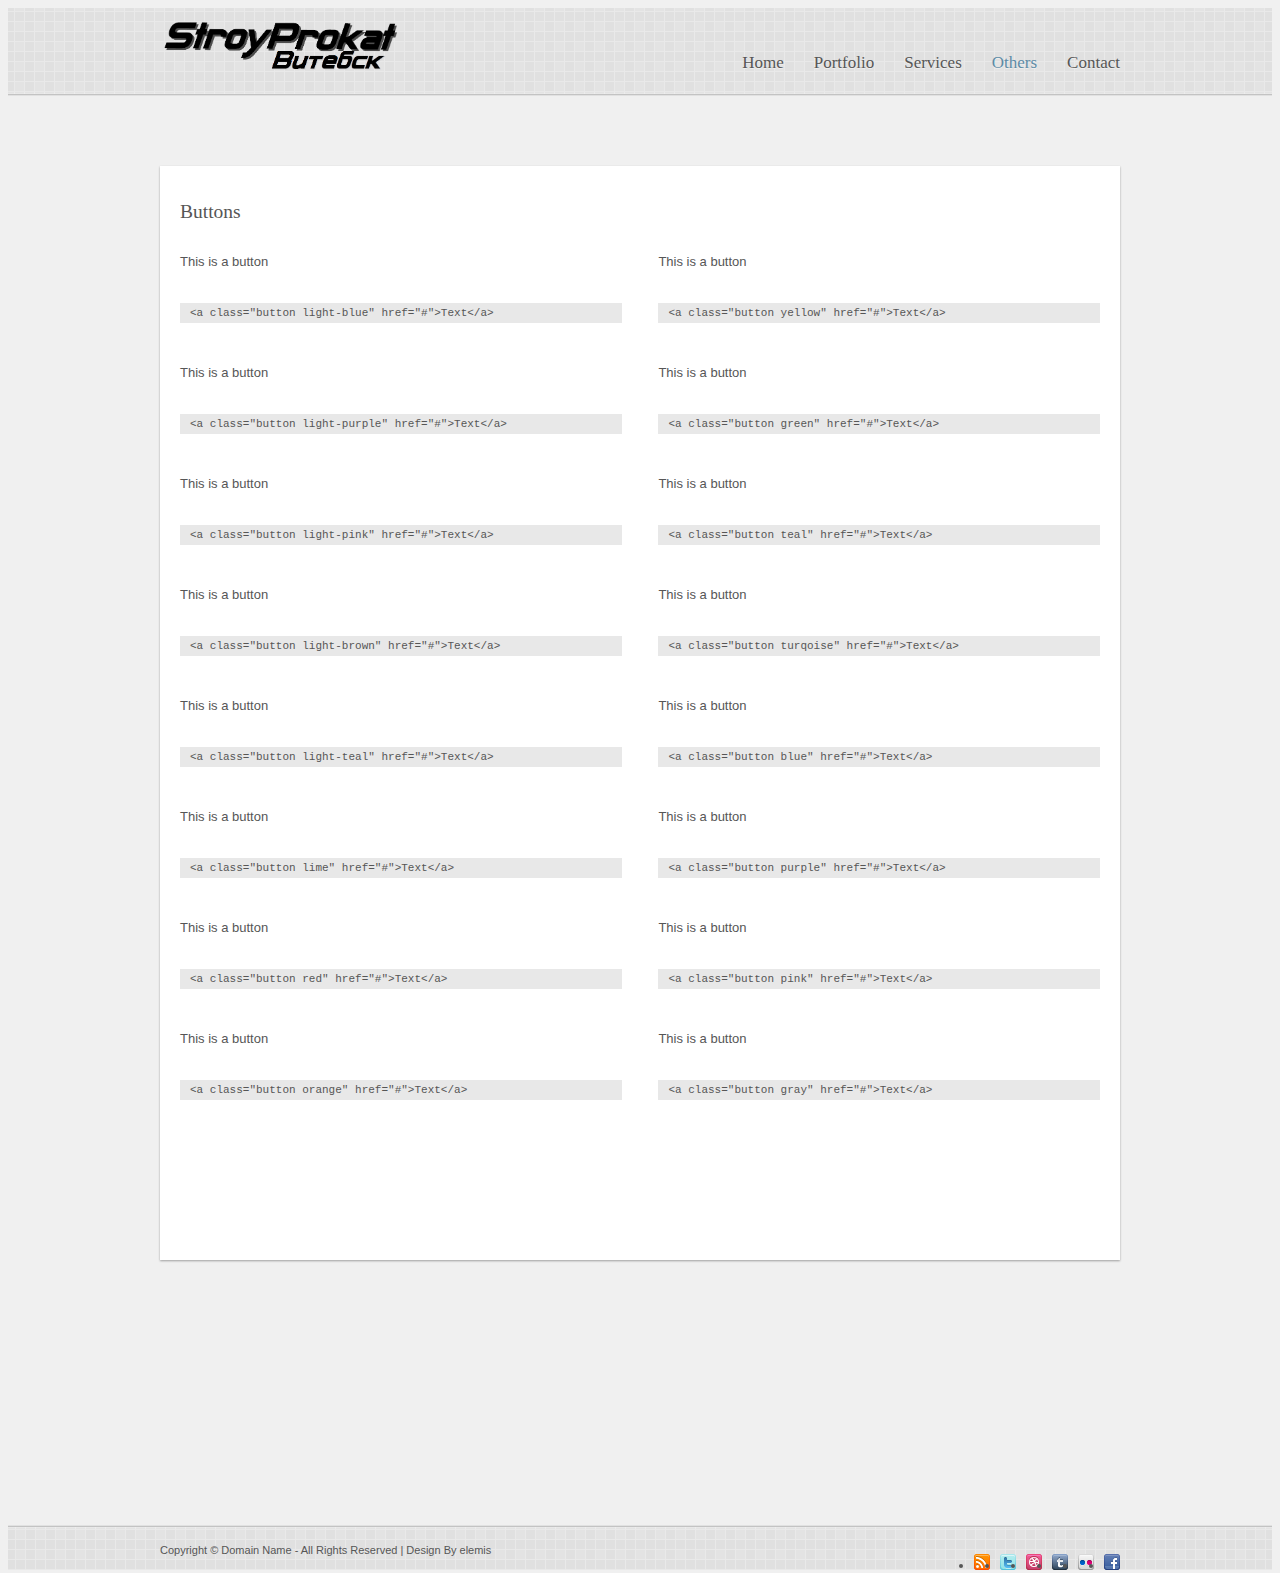
<file: buttons.html>
<!DOCTYPE HTML>
<html lang="en-US">
<head>
<title>Delphic | Buttons</title>
<meta charset="UTF-8">
<link rel="stylesheet" type="text/css" href="style.css" media="all" />
<!--[if IE 7]><link rel="stylesheet" type="text/css" href="style/css/ie7.css" media="all" /><![endif]-->
<script type="text/javascript" src="style/js/jquery-1.5.min.js"></script>
<script type="text/javascript" src="style/js/ddsmoothmenu.js"></script>
<script type="text/javascript" src="style/js/scripts.js"></script>
</head>
<body>
<div id="container">
  <!-- Begin Header Wrapper -->
  <div id="page-top">
    <div id="header-wrapper">
      <!-- Begin Header -->
      <div id="header">
        <div id="logo"><a href="index.php"><img src="style/images/logo.png" alt="" /></a></div>
        <!-- Logo -->
        <!-- Begin Menu -->
        <div id="menu-wrapper">
          <div id="smoothmenu1" class="ddsmoothmenu">
            <ul>
              <li><a href="index.php">Home</a></li>
              <li><a href="portfolio.html">Portfolio</a></li>
              <li><a href="services.html">Services</a></li>
              <li><a href="full-width.html" class="selected">Others</a>
                <ul>
                  <li><a href="full-width.html">Full Width Page</a></li>
                  <li><a href="buttons.html">Buttons</a></li>
                </ul>
              </li>
              <li><a href="contact.html">Contact</a></li>
            </ul>
          </div>
        </div>
        <!-- End Menu -->
      </div>
      <!-- End Header -->
    </div>
  </div>
  <!-- End Header Wrapper -->
  <!-- Begin Wrapper -->
  <div id="wrapper">
    <div class="content">
      <h2>Buttons</h2>
      <br />
      <div class="one-half"><a href="#" class="button light-blue"> This is a button<span></span></a>
        <div class="clear"></div>
        <br />
        <pre>&lt;a class="button light-blue" href="#"&gt;Text&lt;/a&gt;</pre>
        <br />
        <a href="#" class="button light-purple"> This is a button<span></span></a>
        <div class="clear"></div>
        <br />
        <pre>&lt;a class="button light-purple" href="#"&gt;Text&lt;/a&gt;</pre>
        <br />
        <a href="#" class="button light-pink"> This is a button<span></span></a>
        <div class="clear"></div>
        <br />
        <pre>&lt;a class="button light-pink" href="#"&gt;Text&lt;/a&gt;</pre>
        <br />
        <a href="#" class="button light-brown"> This is a button<span></span></a>
        <div class="clear"></div>
        <br />
        <pre>&lt;a class="button light-brown" href="#"&gt;Text&lt;/a&gt;</pre>
        <br />
        <a href="#" class="button light-teal"> This is a button<span></span></a>
        <div class="clear"></div>
        <br />
        <pre>&lt;a class="button light-teal" href="#"&gt;Text&lt;/a&gt;</pre>
        <br />
        <a href="#" class="button lime"> This is a button<span></span></a>
        <div class="clear"></div>
        <br />
        <pre>&lt;a class="button lime" href="#"&gt;Text&lt;/a&gt;</pre>
        <br />
        <a href="#" class="button red"> This is a button<span></span></a>
        <div class="clear"></div>
        <br />
        <pre>&lt;a class="button red" href="#"&gt;Text&lt;/a&gt;</pre>
        <br />
        <a href="#" class="button orange"> This is a button<span></span></a>
        <div class="clear"></div>
        <br />
        <pre>&lt;a class="button orange" href="#"&gt;Text&lt;/a&gt;</pre>
        <br />
      </div>
      <div class="one-half last"><a href="#" class="button yellow"> This is a button<span></span></a>
        <div class="clear"></div>
        <br />
        <pre>&lt;a class="button yellow" href="#"&gt;Text&lt;/a&gt;</pre>
        <br />
        <a href="#" class="button green"> This is a button<span></span></a>
        <div class="clear"></div>
        <br />
        <pre>&lt;a class="button green" href="#"&gt;Text&lt;/a&gt;</pre>
        <br />
        <a href="#" class="button teal"> This is a button<span></span></a>
        <div class="clear"></div>
        <br />
        <pre>&lt;a class="button teal" href="#"&gt;Text&lt;/a&gt;</pre>
        <br />
        <a href="#" class="button turqoise"> This is a button<span></span></a>
        <div class="clear"></div>
        <br />
        <pre>&lt;a class="button turqoise" href="#"&gt;Text&lt;/a&gt;</pre>
        <br />
        <a href="#" class="button blue"> This is a button<span></span></a>
        <div class="clear"></div>
        <br />
        <pre>&lt;a class="button blue" href="#"&gt;Text&lt;/a&gt;</pre>
        <br />
        <a href="#" class="button purple"> This is a button<span></span></a>
        <div class="clear"></div>
        <br />
        <pre>&lt;a class="button purple" href="#"&gt;Text&lt;/a&gt;</pre>
        <br />
        <a href="#" class="button pink"> This is a button<span></span></a>
        <div class="clear"></div>
        <br />
        <pre>&lt;a class="button pink" href="#"&gt;Text&lt;/a&gt;</pre>
        <br />
        <a href="#" class="button gray"> This is a button<span></span></a>
        <div class="clear"></div>
        <br />
        <pre>&lt;a class="button gray" href="#"&gt;Text&lt;/a&gt;</pre>
        <br />
      </div>
    </div>
  </div>
  <!-- End Wrapper -->
  <div class="clearfix"></div>
  <div class="push"></div>
  <!-- Begin Footer -->
  <div id="footer-wrapper">
    <div id="footer">
      <div id="footer-content">
        <!-- Begin Copyright -->
        <div id="copyright">
          <p>Copyright &copy; <a href="#">Domain Name</a> - All Rights Reserved | Design By <a target="_blank" href="http://elemisfreebies.com/">elemis</a></p>
        </div>
        <!-- End Copyright -->
        <!-- Begin Social Icons -->
        <div id="socials">
          <ul>
            <li><a href="#"><img src="style/images/icon-rss.png" alt="" /></a></li>
            <li><a href="#"><img src="style/images/icon-twitter.png" alt="" /></a></li>
            <li><a href="#"><img src="style/images/icon-dribble.png" alt="" /></a></li>
            <li><a href="#"><img src="style/images/icon-tumblr.png" alt="" /></a></li>
            <li><a href="#"><img src="style/images/icon-flickr.png" alt="" /></a></li>
            <li><a href="#"><img src="style/images/icon-facebook.png" alt="" /></a></li>
          </ul>
        </div>
        <!-- End Social Icons -->
      </div>
    </div>
  </div>
  <!-- End Footer -->
</div>
</body>
</html>
</file>
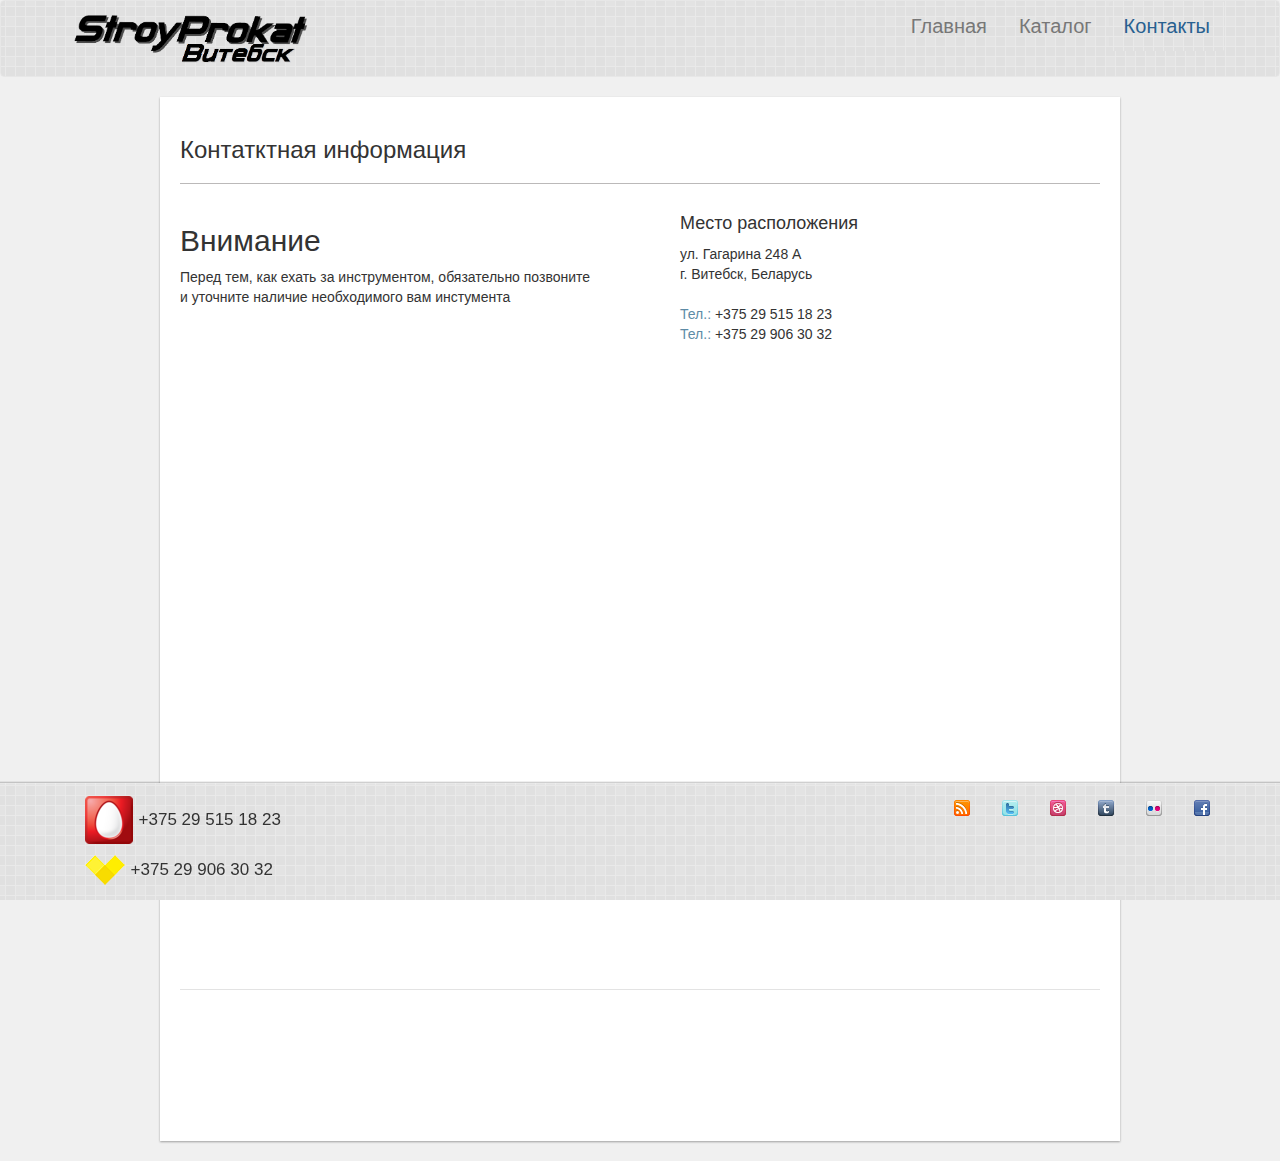
<file: contact.html>
<!DOCTYPE HTML>
<html lang="en-US">
<head>
    <title>StroyProkat</title>
    <meta charset="UTF-8">
    <link rel="stylesheet" type="text/css" href="style.css" media="all"/>
    <link rel="stylesheet" type="text/css" href="/style/bootstrap/css/bootstrap.css" media="all"/>
    <!--[if IE 7]>
    <link rel="stylesheet" type="text/css" href="style/css/ie7.css" media="all"/><![endif]-->
    <script type="text/javascript" src="style/js/jquery-1.5.min.js"></script>
    <script type="text/javascript" src="style/js/ddsmoothmenu.js"></script>
    <script type="text/javascript" src="style/js/scripts.js"></script>
    <script type="text/javascript" src="style/js/jquery.infieldlabel.min.js"></script>
    <!--<script type="text/javascript">$(function(){ $("label").inFieldLabels(); });</script>-->
    <link rel="shortcut icon" href="/style/images/icon-big3.png">
</head>
<body>
<!-- Begin Header Wrapper -->
<nav class="navbar navbar-default">
    <div class="container">
        <div class="navbar-header">
            <div id="logo"><a href="index.php"><img src="style/images/logo.png" alt=""/></a></div>
        </div>
        <ul class="nav nav-pills navbar-nav navbar-right">
            <li><a href="index.php">Главная</a></li>
            <li><a href="portfolio.php">Каталог</a></li>
            <li class="active"><a href="contact.html">Контакты</a></li>
        </ul>
    </div>
</nav>
<!-- End Header Wrapper -->
<div id="container">

    <!-- Begin Wrapper -->
    <div id="wrapper">
        <!-- Begin Content -->
        <div class="content">
            <h3>Контатктная информация</h3>
            <p></p>
            <hr/>
            <!-- Begin Form -->
            <div class="contact-left">
                <div id="contact-form">
                    <!--begin:notice message block-->
                    <div id="note"></div>
                    <!--begin:notice message block-->
                    <h2 class="text-error">Внимание</h2>
                    <p>Перед тем, как ехать за инструментом, обязательно позвоните и уточните наличие необходимого вам
                        инстумента</p>
                </div>
                <!-- End Form -->
            </div>
            <div class="contact-right">
                <div class="one-half">
                    <h4>Место расположения</h4>
                    <p>ул. Гагарина 248 A <br/>
                        г. Витебск, Беларусь <br/>
                        <br/>
                        <span class="highlight3">Тел.:</span> +375 29 515 18 23<br/>
                        <span class="highlight3">Тел.:</span> +375 29 906 30 32 </p>
                </div>
                <!--<div class="one-half last">-->
                <!--<h4>Brach Office</h4>-->
                <!--<p>Moon Avenue No:11/21 <br />-->
                <!--Planet City, Earth <br />-->
                <!--<br />-->
                <!--<span class="highlight3">Fax:</span> +555 797 534 01 <br />-->
                <!--<span class="highlight3">Tel:</span> +555 636 646 62 </p>-->
                <!--</div>-->
                <div class="clear"></div>
                <br/>
            </div>
            <iframe width="900" height="600" frameborder="0" scrolling="no" marginheight="0" marginwidth="0"
                    src="https://www.google.com/maps/d/embed?mid=z3JqhcY22zKA.k-xGVn22rd_w"></iframe>
            <div class="clear"></div>
            <div class="divider"></div>
            <!--<div id="twitter-wrapper">-->
            <!--<div id="twitter"></div>-->
            <!--<span class="username">Follow <a href="#">elemisdesign</a></span>
            </div>-->
            <div class="clear"></div>
        </div>
        <!-- End Content -->
    </div>
    <!-- End Wrapper -->
    <div class="clearfix"></div>

    <nav class="navbar navbar-fixed-bottom">
        <div class="container">
            <div class="navbar-header logo-mts">
                <div>
                    <img src="style/images/logo_mts.png" alt=""/>
                    <small>+375 29 515 18 23</small>
                </div>
                <div style="margin-top: 10px">
                    <img src="style/images/logo_velcom.png" alt=""/>
                    <small>+375 29 906 30 32</small>
                </div>
            </div>
            <div class="navbar-header logo-mts">

            </div>
            <ul class="nav nav-pills navbar-nav navbar-right">
                <li><a href="#"><img src="style/images/icon-rss.png" alt=""/></a></li>
                <li><a href="#"><img src="style/images/icon-twitter.png" alt=""/></a></li>
                <li><a href="#"><img src="style/images/icon-dribble.png" alt=""/></a></li>
                <li><a href="#"><img src="style/images/icon-tumblr.png" alt=""/></a></li>
                <li><a href="#"><img src="style/images/icon-flickr.png" alt=""/></a></li>
                <li><a href="#"><img src="style/images/icon-facebook.png" alt=""/></a></li>
            </ul>

        </div>
    </nav>
    <!-- End Footer -->
</div>
</body>
</html>
</file>
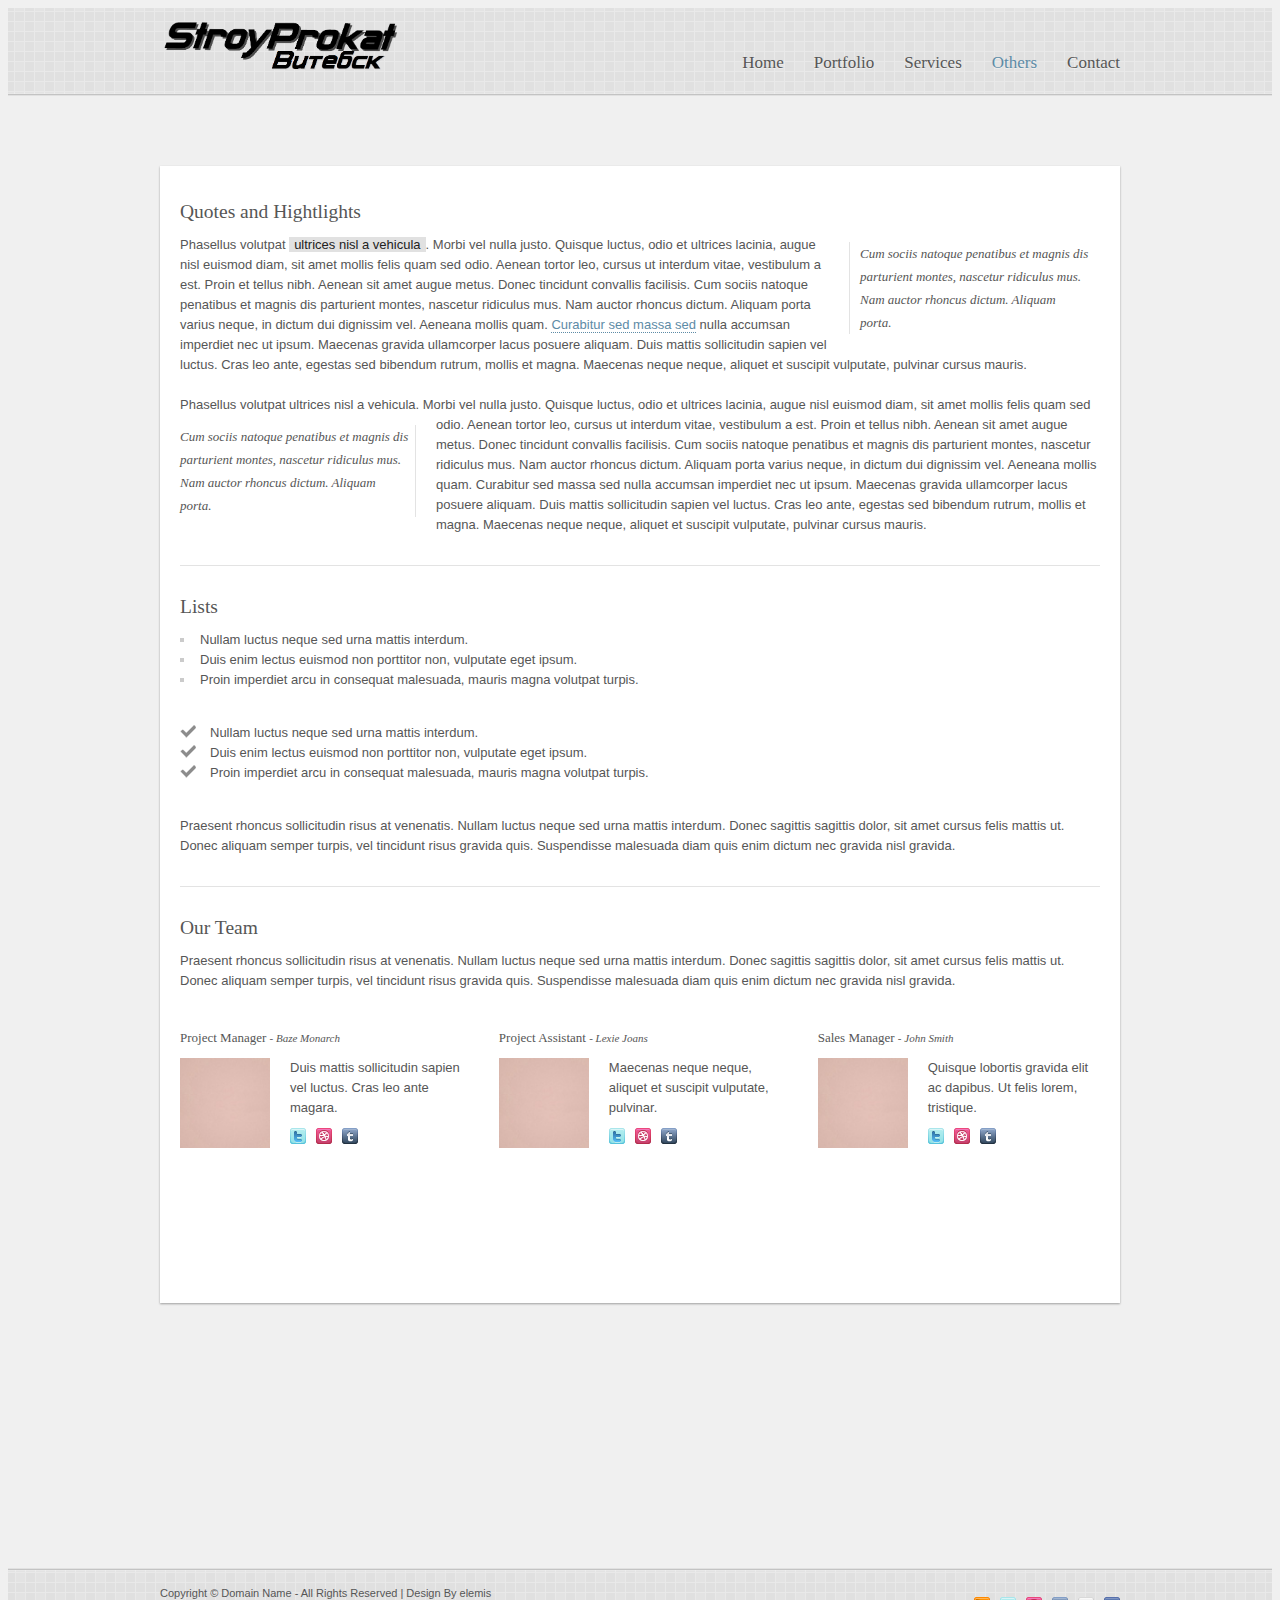
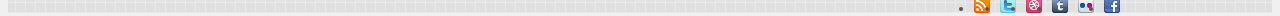
<file: full-width.html>
<!DOCTYPE HTML>
<html lang="en-US">
<head>
<title>Delphic | Full Width</title>
<meta charset="UTF-8">
<link rel="stylesheet" type="text/css" href="style.css" media="all" />
<!--[if IE 7]><link rel="stylesheet" type="text/css" href="style/css/ie7.css" media="all" /><![endif]-->
<script type="text/javascript" src="style/js/jquery-1.5.min.js"></script>
<script type="text/javascript" src="style/js/ddsmoothmenu.js"></script>
<script type="text/javascript" src="style/js/scripts.js"></script>
</head>
<body>
<div id="container">
  <!-- Begin Header Wrapper -->
  <div id="page-top">
    <div id="header-wrapper">
      <!-- Begin Header -->
      <div id="header">
        <div id="logo"><a href="index.php"><img src="style/images/logo.png" alt="" /></a></div>
        <!-- Logo -->
        <!-- Begin Menu -->
        <div id="menu-wrapper">
          <div id="smoothmenu1" class="ddsmoothmenu">
            <ul>
              <li><a href="index.php">Home</a></li>
              <li><a href="portfolio.html">Portfolio</a></li>
              <li><a href="services.html">Services</a></li>
              <li><a href="full-width.html" class="selected">Others</a>
                <ul>
                  <li><a href="full-width.html">Full Width Page</a></li>
                  <li><a href="buttons.html">Buttons</a></li>
                </ul>
              </li>
              <li><a href="contact.html">Contact</a></li>
            </ul>
          </div>
        </div>
        <!-- End Menu -->
      </div>
      <!-- End Header -->
    </div>
  </div>
  <!-- End Header Wrapper -->
  <!-- Begin Wrapper -->
  <div id="wrapper">
    <!-- Begin Content -->
    <div class="content">
      <h2>Quotes and Hightlights</h2>
      <span class="quote-right">Cum sociis natoque penatibus et magnis dis parturient montes, nascetur ridiculus mus. Nam auctor rhoncus dictum. Aliquam porta.</span>
      <p> Phasellus volutpat <span class="highlight2">ultrices nisl a vehicula</span>. Morbi vel nulla justo. Quisque luctus, odio et ultrices lacinia, augue nisl euismod diam, sit amet mollis felis quam sed odio. Aenean tortor leo, cursus ut interdum vitae, vestibulum a est. Proin et tellus nibh. Aenean sit amet augue metus. Donec tincidunt convallis facilisis. Cum sociis natoque penatibus et magnis dis parturient montes, nascetur ridiculus mus. Nam auctor rhoncus dictum. Aliquam porta varius neque, in dictum dui dignissim vel. Aeneana mollis quam. <span class="highlight">Curabitur sed massa sed</span> nulla accumsan imperdiet nec ut ipsum. Maecenas gravida ullamcorper lacus posuere aliquam. Duis mattis sollicitudin sapien vel luctus. Cras leo ante, egestas sed bibendum rutrum, mollis et magna. Maecenas neque neque, aliquet et suscipit vulputate, pulvinar cursus mauris. </p>
      <p> Phasellus volutpat ultrices nisl a vehicula. Morbi vel nulla justo. Quisque luctus, odio et ultrices lacinia, augue nisl euismod diam, <span class="quote-left">Cum sociis natoque penatibus et magnis dis parturient montes, nascetur ridiculus mus. Nam auctor rhoncus dictum. Aliquam porta.</span> sit amet mollis felis quam sed odio. Aenean tortor leo, cursus ut interdum vitae, vestibulum a est. Proin et tellus nibh. Aenean sit amet augue metus. Donec tincidunt convallis facilisis. Cum sociis natoque penatibus et magnis dis parturient montes, nascetur ridiculus mus. Nam auctor rhoncus dictum. Aliquam porta varius neque, in dictum dui dignissim vel. Aeneana mollis quam. Curabitur sed massa sed nulla accumsan imperdiet nec ut ipsum. Maecenas gravida ullamcorper lacus posuere aliquam. Duis mattis sollicitudin sapien vel luctus. Cras leo ante, egestas sed bibendum rutrum, mollis et magna. Maecenas neque neque, aliquet et suscipit vulputate, pulvinar cursus mauris. </p>
      <div class="divider"></div>
      <h2>Lists</h2>
      <ul>
        <li>Nullam luctus neque sed urna mattis interdum.</li>
        <li>Duis enim lectus euismod non porttitor non, vulputate eget ipsum.</li>
        <li>Proin imperdiet arcu in consequat malesuada, mauris magna volutpat turpis.</li>
      </ul>
      <ul class="check-list">
        <li>Nullam luctus neque sed urna mattis interdum.</li>
        <li>Duis enim lectus euismod non porttitor non, vulputate eget ipsum.</li>
        <li>Proin imperdiet arcu in consequat malesuada, mauris magna volutpat turpis.</li>
      </ul>
      <p>Praesent rhoncus sollicitudin risus at venenatis. Nullam luctus neque sed urna mattis interdum. Donec sagittis sagittis dolor, sit amet cursus felis mattis ut. Donec aliquam semper turpis, vel tincidunt risus gravida quis. Suspendisse malesuada diam quis enim dictum nec gravida nisl gravida. </p>
      <div class="divider"></div>
      <h2>Our Team</h2>
      <p>Praesent rhoncus sollicitudin risus at venenatis. Nullam luctus neque sed urna mattis interdum. Donec sagittis sagittis dolor, sit amet cursus felis mattis ut. Donec aliquam semper turpis, vel tincidunt risus gravida quis. Suspendisse malesuada diam quis enim dictum nec gravida nisl gravida. </p>
      <div class="one-third">
        <h4>Project Manager <em>- Baze Monarch</em></h4>
        <img src="style/images/art/member1.jpg" alt="" class="left" width="90"/> Duis mattis sollicitudin sapien vel luctus. Cras leo ante magara.
        <ul class="social">
          <li><a href="#"></a><img src="style/images/icon-twitter.png" alt="" /></li>
          <li><a href="#"></a><img src="style/images/icon-dribble.png" alt="" /></li>
          <li><a href="#"></a><img src="style/images/icon-tumblr.png" alt="" /></li>
        </ul>
      </div>
      <div class="one-third">
        <h4>Project Assistant <em>- Lexie Joans</em></h4>
        <img src="style/images/art/member2.jpg" alt="" class="left" width="90" /> Maecenas neque neque, aliquet et suscipit vulputate, pulvinar.
        <ul class="social">
          <li><a href="#"></a><img src="style/images/icon-twitter.png" alt="" /></li>
          <li><a href="#"></a><img src="style/images/icon-dribble.png" alt="" /></li>
          <li><a href="#"></a><img src="style/images/icon-tumblr.png" alt="" /></li>
        </ul>
      </div>
      <div class="one-third last">
        <h4>Sales Manager <em>- John Smith</em></h4>
        <img src="style/images/art/member3.jpg" alt="" class="left" width="90" /> Quisque lobortis gravida elit ac dapibus. Ut felis lorem, tristique.
        <ul class="social">
          <li><a href="#"></a><img src="style/images/icon-twitter.png" alt="" /></li>
          <li><a href="#"></a><img src="style/images/icon-dribble.png" alt="" /></li>
          <li><a href="#"></a><img src="style/images/icon-tumblr.png" alt="" /></li>
        </ul>
      </div>
    </div>
    <!-- End Content -->
  </div>
  <!-- End Wrapper -->
  <div class="clearfix"></div>
  <div class="push"></div>
  <!-- Begin Footer -->
  <div id="footer-wrapper">
    <div id="footer">
      <div id="footer-content">
        <!-- Begin Copyright -->
        <div id="copyright">
          <p>Copyright &copy; <a href="#">Domain Name</a> - All Rights Reserved | Design By <a target="_blank" href="http://elemisfreebies.com/">elemis</a></p>
        </div>
        <!-- End Copyright -->
        <!-- Begin Social Icons -->
        <div id="socials">
          <ul>
            <li><a href="#"></a><img src="style/images/icon-rss.png" alt="" /></li>
            <li><a href="#"></a><img src="style/images/icon-twitter.png" alt="" /></li>
            <li><a href="#"></a><img src="style/images/icon-dribble.png" alt="" /></li>
            <li><a href="#"></a><img src="style/images/icon-tumblr.png" alt="" /></li>
            <li><a href="#"></a><img src="style/images/icon-flickr.png" alt="" /></li>
            <li><a href="#"></a><img src="style/images/icon-facebook.png" alt="" /></li>
          </ul>
        </div>
        <!-- End Social Icons -->
      </div>
    </div>
  </div>
  <!-- End Footer -->
</div>
</body>
</html>
</file>
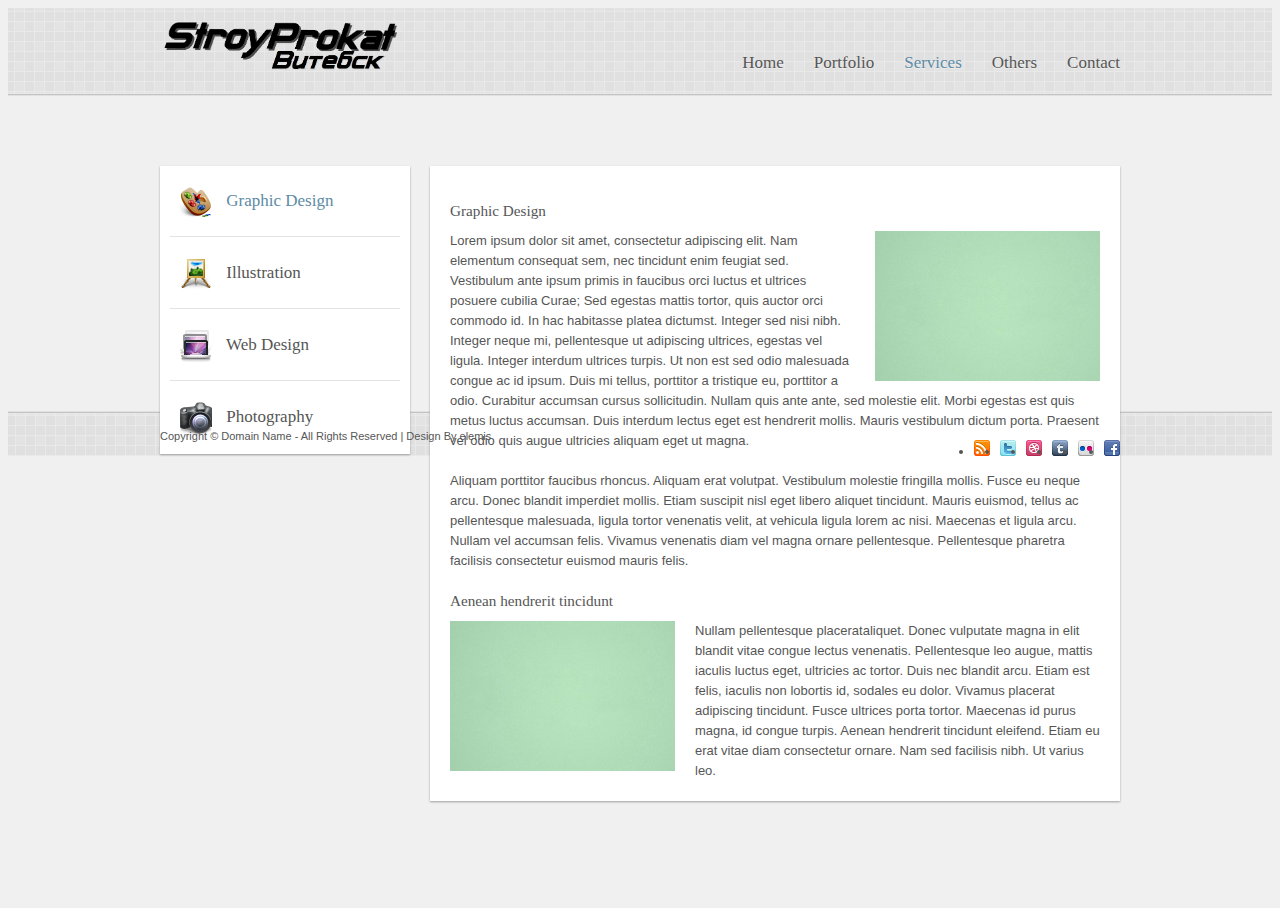
<file: services.html>
<!DOCTYPE HTML>
<html lang="en-US">
<head>
<title>Delphic | Services</title>
<meta charset="UTF-8">
<link rel="stylesheet" type="text/css" href="style.css" media="all" />
<!--[if IE 7]><link rel="stylesheet" type="text/css" href="style/css/ie7.css" media="all" /><![endif]-->
<script type="text/javascript" src="style/js/jquery-1.5.min.js"></script>
<script type="text/javascript" src="style/js/ddsmoothmenu.js"></script>
<script type="text/javascript" src="style/js/scripts.js"></script>
</head>
<body>
<div id="container">
  <!-- Begin Header Wrapper -->
  <div id="page-top">
    <div id="header-wrapper">
      <!-- Begin Header -->
      <div id="header">
        <div id="logo"><a href="index.php"><img src="style/images/logo.png" alt="" /></a></div>
        <!-- Logo -->
        <!-- Begin Menu -->
        <div id="menu-wrapper">
          <div id="smoothmenu1" class="ddsmoothmenu">
            <ul>
              <li><a href="index.php">Home</a></li>
              <li><a href="portfolio.html">Portfolio</a></li>
              <li><a href="services.html" class="selected">Services</a></li>
              <li><a href="full-width.html">Others</a>
                <ul>
                  <li><a href="full-width.html">Full Width Page</a></li>
                  <li><a href="buttons.html">Buttons</a></li>
                </ul>
              </li>
              <li><a href="contact.html">Contact</a></li>
            </ul>
          </div>
        </div>
        <!-- End Menu -->
      </div>
      <!-- End Header -->
    </div>
  </div>
  <!-- End Header Wrapper -->
  <!-- Begin Wrapper -->
  <div id="wrapper">
    <div class="tab-wrapper">
      <ul id="tab-menu">
        <li class="selected"><img src="style/images/icon-palette.png" alt="" /> Graphic Design</li>
        <li><img src="style/images/icon-art.png" alt="" /> Illustration</li>
        <li><img src="style/images/icon-laptop.png" alt="" /> Web Design</li>
        <li><img src="style/images/icon-camera.png" alt="" /> Photography</li>
      </ul>
      <div class="tab-content">
        <div class="tab show">
          <h3>Graphic Design</h3>
          <p><img src="style/images/art/portfolio12-th.jpg" alt="" class="right"/> Lorem ipsum dolor sit amet, consectetur adipiscing elit. Nam elementum consequat sem, nec tincidunt enim feugiat sed. Vestibulum ante ipsum primis in faucibus orci luctus et ultrices posuere cubilia Curae; Sed egestas mattis tortor, quis auctor orci commodo id. In hac habitasse platea dictumst. Integer sed nisi nibh. Integer neque mi, pellentesque ut adipiscing ultrices, egestas vel ligula. Integer interdum ultrices turpis. Ut non est sed odio malesuada congue ac id ipsum. Duis mi tellus, porttitor a tristique eu, porttitor a odio. Curabitur accumsan cursus sollicitudin. Nullam quis ante ante, sed molestie elit. Morbi egestas est quis metus luctus accumsan. Duis interdum lectus eget est hendrerit mollis. Mauris vestibulum dictum porta. Praesent vel odio quis augue ultricies aliquam eget ut magna.</p>
          <p>Aliquam porttitor faucibus rhoncus. Aliquam erat volutpat. Vestibulum molestie fringilla mollis. Fusce eu neque arcu. Donec blandit imperdiet mollis. Etiam suscipit nisl eget libero aliquet tincidunt. Mauris euismod, tellus ac pellentesque malesuada, ligula tortor venenatis velit, at vehicula ligula lorem ac nisi. Maecenas et ligula arcu. Nullam vel accumsan felis. Vivamus venenatis diam vel magna ornare pellentesque. Pellentesque pharetra facilisis consectetur euismod mauris felis.</p>
          <h3>Aenean hendrerit tincidunt</h3>
          <p><img src="style/images/art/portfolio10-th.jpg" alt="" class="left"/> Nullam pellentesque placerataliquet. Donec vulputate magna in elit blandit vitae congue lectus venenatis. Pellentesque leo augue, mattis iaculis luctus eget, ultricies ac tortor. Duis nec blandit arcu. Etiam est felis, iaculis non lobortis id, sodales eu dolor. Vivamus placerat adipiscing tincidunt. Fusce ultrices porta tortor. Maecenas id purus magna, id congue turpis. Aenean hendrerit tincidunt eleifend. Etiam eu erat vitae diam consectetur ornare. Nam sed facilisis nibh. Ut varius leo.</p>
        </div>
        <div class="tab">
          <h3>Illustration</h3>
          <p><img src="style/images/art/portfolio11-th.jpg" alt="" class="right"/> Vivamus mauris felis, egestas iaculis blandit vulputate, convallis sit amet justo. Cras id orci felis. Duis lobortis blandit mollis. Donec in dignissim dui. Praesent vitae leo tempus turpis luctus convallis. Cras consectetur commodo ornare. Aliquam semper dignissim massa nec condimentum. Nunc tincidunt gravida velit, nec elementum erat aliquam aliquam. Fusce et risus orci. Aliquam at sapien in lacus interdum mattis nec at sem. Sed elit elit, vehicula a adipiscing vitae, dignissim in quam. Aliquam erat volutpat. Proin non massa nibh, sit amet placerat nibh. Aliquam posuere aliquam enim vitae euis. Morbi vestibulum porttitor pellentesque. Vestibulum ac pellentesque dolor. </p>
          <div class="one-half">
            <div class="one-fifth"><img src="style/images/icon1.png" /></div>
            <div class="three-fourth last">
              <h4>Graphic Design</h4>
              <p>Nulla ipsum nunc, gravida tempus varius eu, eleifend non elit. Nam elementum iaculis lorem, et viverra magna tempus vitae. Phasellus pharetra luctus felis. Nullam turpis ante, fermentum vitae fermentum vitae, tempus ut libero.</p>
            </div>
          </div>
          <div class="one-half last">
            <div class="one-fifth"><img src="style/images/icon2.png" /></div>
            <div class="three-fourth last">
              <h4>Illustration</h4>
              <p>Nulla ipsum nunc, gravida tempus varius eu, eleifend non elit. Nam elementum iaculis lorem, et viverra magna tempus vitae. Phasellus pharetra luctus felis. Nullam turpis ante, fermentum vitae fermentum vitae, tempus ut libero.</p>
            </div>
          </div>
          <div class="clearfix"></div>
          <div class="divider2"></div>
          <div class="one-half">
            <div class="one-fifth"><img src="style/images/icon3.png" /></div>
            <div class="three-fourth last">
              <h4>Interior Design</h4>
              <p>Nulla ipsum nunc, gravida tempus varius eu, eleifend non elit. Nam elementum iaculis lorem, et viverra magna tempus vitae. Phasellus pharetra luctus felis. Nullam turpis ante, fermentum vitae fermentum vitae, tempus ut libero.</p>
            </div>
          </div>
          <div class="one-half last">
            <div class="one-fifth"><img src="style/images/icon4.png" /></div>
            <div class="three-fourth last">
              <h4>3D Design</h4>
              <p>Nulla ipsum nunc, gravida tempus varius eu, eleifend non elit. Nam elementum iaculis lorem, et viverra magna tempus vitae. Phasellus pharetra luctus felis. Nullam turpis ante, fermentum vitae fermentum vitae, tempus ut libero.</p>
            </div>
          </div>
          <div class="clearfix"></div>
        </div>
        <div class="tab">
          <h3>Web Design</h3>
          <p><img src="style/images/art/portfolio10-th.jpg" alt="" class="left"/> Nullam pellentesque placerataliquet. Donec vulputate magna in elit blandit vitae congue lectus venenatis. Pellentesque leo augue, mattis iaculis luctus eget, ultricies ac tortor. Duis nec blandit arcu. Etiam est felis, iaculis non lobortis id, sodales eu dolor. Vivamus placerat adipiscing tincidunt. Fusce ultrices porta tortor. Maecenas id purus magna, id congue turpis. Aenean hendrerit tincidunt eleifend. Etiam eu erat vitae diam consectetur ornare. Nam sed facilisis nibh. Ut varius leo.</p>
          <p> Vestibulum at hendrerit ipsum. Fusce sit amet nibh velit, vel accumsan justo. Sed mi ligula, pellentesque varius pretium et, bibendum non metus. Vestibulum vitae libero tortor, eu ullamcorper urna. Duis aliquam risus eu orci tristique non dictum sem feugiat. Nullam leo nibh, iaculis ac commodo ut, elementum vel tellus. Nunc vehicula, mi non pharetra condimentum, magna tellus rutrum quam, sit amet ultricies enim ipsum vitae urna. Etiam ac arcu velit, in sagittis tortor. Aliquam augue tellus, accumsan ut eleifend vitae, vehicula sed nulla. Nam vel orci risus, in imperdiet turpis. Ut aliquam tortor vitae augue ultricies hendrerit. Vivamus vel gravida lectus. Class aptent taciti sociosqu ad litora torquent per conubia nostra, per inceptos himenaeos. Quisque elit tellus, eleifend ut fringilla quis, venenatis vel velit. Suspendisse quis interdum lorem. </p>
        </div>
        <div class="tab">
          <h3>Photography</h3>
          <p><img src="style/images/art/portfolio9-th.jpg" alt="" class="right"/>Vestibulum at hendrerit ipsum. Fusce sit amet nibh velit, vel accumsan justo. Sed mi ligula, pellentesque varius pretium et, bibendum non metus. Vestibulum vitae libero tortor, eu ullamcorper urna. Duis aliquam risus eu orci tristique non dictum sem feugiat. Nullam leo nibh, iaculis ac commodo ut, elementum vel tellus. Nunc vehicula, mi non pharetra condimentum, magna tellus rutrum quam, sit amet ultricies enim ipsum vitae urna. Etiam ac arcu velit, in sagittis tortor. </p>
          <p> Aliquam augue tellus, accumsan ut eleifend vitae, vehicula sed nulla. Nam vel orci risus, in imperdiet turpis. Ut aliquam tortor vitae augue ultricies hendrerit. Vivamus vel gravida lectus. Class aptent taciti sociosqu ad litora torquent per conubia nostra, per inceptos himenaeos. Quisque elit tellus, eleifend ut fringilla quis, venenatis vel velit. Suspendisse quis interdum lorem.</p>
        </div>
      </div>
    </div>
    <div class="clear"></div>
  </div>
  <!-- End Wrapper -->
  <div class="clearfix"></div>
  <div class="push"></div>
  <!-- Begin Footer -->
  <div id="footer-wrapper">
    <div id="footer">
      <div id="footer-content">
        <!-- Begin Copyright -->
        <div id="copyright">
          <p>Copyright &copy; <a href="#">Domain Name</a> - All Rights Reserved | Design By <a target="_blank" href="http://elemisfreebies.com/">elemis</a></p>
        </div>
        <!-- End Copyright -->
        <!-- Begin Social Icons -->
        <div id="socials">
          <ul>
            <li><a href="#"><img src="style/images/icon-rss.png" alt="" /></a></li>
            <li><a href="#"><img src="style/images/icon-twitter.png" alt="" /></a></li>
            <li><a href="#"><img src="style/images/icon-dribble.png" alt="" /></a></li>
            <li><a href="#"><img src="style/images/icon-tumblr.png" alt="" /></a></li>
            <li><a href="#"><img src="style/images/icon-flickr.png" alt="" /></a></li>
            <li><a href="#"><img src="style/images/icon-facebook.png" alt="" /></a></li>
          </ul>
        </div>
        <!-- End Social Icons -->
      </div>
    </div>
  </div>
  <!-- End Footer -->
</div>
<script type="text/javascript">
$(document).ready(function () {
    //Get all the LI from the #tabMenu UL
    $('#tab-menu > li').click(function () {
        //remove the selected class from all LI    
        $('#tab-menu > li').removeClass('selected');
        //Reassign the LI
        $(this).addClass('selected');
        //Hide all the DIV in .tab-content
        $('.tab-content div.tab').slideUp('slow');
        //Look for the right DIV in boxBody according to the Navigation UL index, therefore, the arrangement is very important.
        $('.tab-content div.tab:eq(' + $('#tab-menu > li').index(this) + ')').slideDown('slow');
    }).mouseover(function () {
        //Add and remove class, Personally I dont think this is the right way to do it, anyone please suggest    
        $(this).addClass('mouseover');
        $(this).removeClass('mouseout');
    }).mouseout(function () {
        //Add and remove class
        $(this).addClass('mouseout');
        $(this).removeClass('mouseover');
    });
});
$(function () {
    var offset = $("#tab-menu").offset();
    var topPadding = 15;
    $(window).scroll(function () {
        if ($(window).scrollTop() > offset.top) {
            $("#tab-menu").stop().animate({
                marginTop: $(window).scrollTop() - offset.top + topPadding
            });
        } else {
            $("#tab-menu").stop().animate({
                marginTop: 0
            });
        };
    });
});
</script>
</body>
</html>
</file>
<file: style.css>
﻿/*
Theme Name: Delphic
Theme URI: http://themes.iki-bir.com/delphic
Author: elemis
Author URI: http://elemis.iki-bir.com/
Version: 1.0

-----------------------------------------------------------------------------------*/
/*-----------------------------------------------------------------------------------*/
/*	GENERAL
/*-----------------------------------------------------------------------------------*/

body {
	font-family:"Lucida Grande", "Lucida Sans Unicode", "Trebuchet MS", Helvetica, Arial, sans-serif;
	background-color: #f0f0f0 !important;
	color: #565656;
	font-size: 13px;
	overflow-y: scroll;
	overflow-x: hidden;
}
html, body {
	height: 100%;
}
#footer-wrapper, .push {
	height: 145px; /* .push must be the same height as .footer */
}
p {
	line-height: 20px;
	margin-bottom: 20px;
}
a {
	text-decoration: none;
	color: #565656;
}
a:hover {
	text-decoration: none;
	color: #5d8ba6;
}
a.more {
	display: inline-block;
	color: #5d8ba6;
}
a.more:hover {
	text-decoration: underline;
}
pre {
	margin-bottom: 20px;
	font-size: 11px;
	background-color: #e8e8e8;
	padding: 0 10px;
}
.highlight {
	color: #5d8ba6;
	border-bottom: 1px dotted #5d8ba6;
}
.highlight2 {
	background-color: #e1e1e1;
	padding: 0px 5px;
	color: #222222;
}
.highlight3 {
	color: #5d8ba6;
}
h1, h2, h3, h4, h5, h6 {
	font-family: 'MidoMedium';
	font-weight: normal;
	color: #565656;
	margin-bottom: 10px;
}
.divider, .divider2, .divider3 {
	background: transparent url(style/images/line.png) repeat-x bottom center;
	height: 2px;
	display: block;
	margin: 30px 0;
}
.divider2 {
	margin-top:10px;
}
.divider3 {
	margin-bottom:10px;
}
img.left {
	top: 0px;
	float:left;
	display: block;
	margin:0;
	padding:0;
	margin-right:20px;
}
img.right {
	top: 0px;
	float:right;
	display: block;
	margin:0;
	padding:0;
	margin-left:20px;
}
em {
	font-family: Georgia, Times, "Times New Roman", serif;
	font-size: 11px;
	color: #565656;
}
.dropcap {
	display:block;
	float:left;
	font-size:45px;
	padding:0;
	margin: 0;
	margin:10px 8px 3px 0;
	font-family: 'MidoMedium';
}
.quote-right, .quote-left {
	color:#565656;
	border-left:1px solid #e3e3e3;
	float:right;
	letter-spacing:0px;
	line-height:23px;
	margin-left:20px;
	margin-top:10px;
	margin-bottom:5px;
	padding:0px;
	padding-left:10px;
	padding-right:10px;
	font-family: Georgia, "Times New Roman", Times, serif;
	font-style: italic;
	width:25%;
}
.quote-left {
	border: none;
	border-right:1px solid #e3e3e3;
	float:left;
	padding:0;
	padding-right:5px;
	margin-bottom:0;
	margin-left: 0;
	margin-right:20px;
}
/*-----------------------------------------------------------------------------------*/
/*	LAYOUT
/*-----------------------------------------------------------------------------------*/

#wrapper ul {
	padding: 0 0 20px 0;
	display: block;
	overflow: hidden;
}
#wrapper ul li {
	line-height: 20px;
	list-style: none;
	display: block;
	background: transparent url(style/images/bullet.jpg) no-repeat left 8px;
	padding-left: 20px;
}
#wrapper ul.check-list {
	padding: 0 0 20px 0;
	display: block;
	overflow: hidden;
}
#wrapper ul.check-list li {
	line-height: 20px;
	list-style: none;
	display: block;
	background: transparent url(style/images/check.png) no-repeat left 0px;
	padding-left: 30px;
}
#wrapper {
	width: 960px;
	margin: 0 auto;
	padding-top: 0;
	line-height: 20px;
}
#header-wrapper {
	min-width: 960px;
	height: 88px;
	background: transparent url(style/images/header-bg.png) repeat-x center bottom;
}
#header {
	width: 960px;
	height: 88px;
	margin: 0 auto;
	position: relative;
	z-index: 999;
}
#page-top {
	padding-bottom: 70px;
}
#menu-wrapper {
	float: right;
	position: absolute;
	bottom: 23px;
	right: 0;
}
#footer-wrapper {
	height: 45px;
	padding-top:100px;
}
#footer {
	min-width: 960px;
	height: 45px;
	background: transparent url(style/images/footer-bg.png) repeat-x top center;
}
#footer-content {
	width: 960px;
	height: 45px;
	margin: 0 auto;
	position: relative;
}
#copyright {
	float: left;
	position: absolute;
	top: 15px;
	left: 0;
}
#copyright p {
	font-size: 11px;
	margin: 0;
}
#socials {
	float: right;
	position: absolute;
	top: 16px;
	right: 0;
}
#socials ul li {
	float: left;
	margin-left: 10px;
	background: none;
}
/*-----------------------------------------------------------------------------------*/
/*	MENU
/*-----------------------------------------------------------------------------------*/

.ddsmoothmenu {
	font-family: 'MidoMedium';
	font-size: 17px;
	z-index: 1000;
	position: relative;
	text-shadow: 0px 1px 0px #efefef;
}
.ddsmoothmenu ul {
	margin: 0;
	padding: 0;
	list-style-type: none;
}
/*Top level list items*/
.ddsmoothmenu ul li {
	position: relative;
	display: inline;
	float: left;
	clear: none;
	margin-left: 20px;
	padding-left: 10px;
}
/*Top level menu link items style*/
.ddsmoothmenu ul li a {
	display: block; /*background of menu items (default state)*/
	text-decoration: none;
	position: relative;
	text-shadow: 0px 1px 0px #efefef;
}
* html .ddsmoothmenu ul li a { /*IE6 hack to get sub menu links to behave correctly*/
	display: inline-block;
}
.ddsmoothmenu ul li a, .ddsmoothmenu ul li a:visited {
	color: #565656;
}
.ddsmoothmenu ul li a.selected { /*CSS class that's dynamically added to the currently active menu items' LI A element*/
	color: #5d8ba6;
}
.ddsmoothmenu ul li a:hover {
	color: #5d8ba6;
}
/*1st sub level menu*/
.ddsmoothmenu ul li ul {
	background: none;
	font-family: 'MidoMedium';
	position: absolute;
	padding: 22px 0 0 0;
	left: 0;
	display: block; /*collapse all sub menus to begin with*/
	visibility: hidden;
	border-bottom: 1px solid #cdcdcd;
}
/*Sub level menu list items (undo style from Top level List Items)*/
.ddsmoothmenu ul li ul li {
	margin-left:0;
	padding-left: 0;
	display: list-item;
	float: none;
	background-color: #e1e1e1;
	border-right: 1px solid #cdcdcd;
	border-left: 1px solid #cdcdcd;
}
/*All subsequent sub menu levels vertical offset after 1st level sub menu */
.ddsmoothmenu ul li ul li ul {
	top: 0;
	padding-top: 0;
	border-bottom: 1px solid #cdcdcd;
	border-top: 1px solid #cdcdcd;
}
/* Sub level menu links style */
.ddsmoothmenu ul li ul li a {
	font-size: 13px;
	width: 140px; /*width of sub menus*/
	padding: 7px 12px;
	margin: 0;
	line-height: 1;
}
/* Sub level menu links style */
.ddsmoothmenu ul li ul li ul li a {
	font-size: 13px;
}
.ddsmoothmenu ul li ul li:first-child {
	padding-top: 5px;
}
.ddsmoothmenu ul li ul li:last-child {
	padding-bottom: 6px;
}
.ddsmoothmenu ul li ul li ul li:first-child {
	padding-top: 4px;
}
.ddsmoothmenu ul li ul li ul li:last-child {
	padding-bottom: 5px;
}
/* Holly Hack for IE \*/
* html .ddsmoothmenu {
	height: 1%;
} /*Holly Hack for IE7 and below*/
/*-----------------------------------------------------------------------------------*/
/*	SLIDER
/*-----------------------------------------------------------------------------------*/

#piecemaker-container {
	display:block;
	height:460px;
	overflow:hidden;
	margin: -10px auto 40px;
	width: 960px;
}
/*-----------------------------------------------------------------------------------*/
/*	COLUMNS
/*-----------------------------------------------------------------------------------*/

.one-half {
	width:48%;
}
.one-third {
	width:30.66%;
}
.two-third {
	width:65.33%;
}
.one-fourth {
	width:22%;
}
.three-fourth {
	width:74%;
}
.one-fifth {
	width:16.8%;
}
.two-fifth {
	width:37.6%;
}
.three-fifth {
	width:58.4%;
}
.four-fifth {
	width:67.2%;
}
.one-sixth {
	width:13.33%;
}
.five-sixth {
	width:82.67%;
}
.one-half, .one-third, .two-third, .three-fourth, .one-fourth, .one-fifth, .two-fifth, .three-fifth, .four-fifth, .one-sixth, .five-sixth {
	position:relative;
	margin-right:4%;
	float:left;
}
.last {
	margin-right:0 !important;
	clear:right;
}
/*-----------------------------------------------------------------------------------*/
/*	HOME INTRO
/*-----------------------------------------------------------------------------------*/

.intro h1 {
	line-height: 28px;
	font-size: 22px;
	text-align: center;
	font-weight: normal;
	font-family: 'Comic Sans MS';
	color: #626262;
}
.intro {
	margin-top: -10px;
	margin-bottom:60px;
}
/*-----------------------------------------------------------------------------------*/
/*	HOME ABOUT
/*-----------------------------------------------------------------------------------*/

#about .one-fourth img {
	-moz-box-shadow: 0px 1px 2px #656565;
	-webkit-box-shadow: 0px 1px 2px #656565;
	box-shadow: 0px 1px 2px #656565;
	display: block;
	margin-bottom: 20px;
}
#about .one-fourth p {
	margin-bottom: 15px;
}
/*-----------------------------------------------------------------------------------*/
/*	PAGE
/*-----------------------------------------------------------------------------------*/

.content {
	background-color: #FFF;
	-moz-box-shadow: 0px 1px 2px #9f9f9f;
	-webkit-box-shadow: 0px 1px 2px #9f9f9f;
	box-shadow: 0px 1px 2px #9f9f9f;
	padding: 20px 20px 0 20px;
	display: block;
	overflow: hidden;
	margin-bottom: 20px;
}
#wrapper ul.social {
	margin-top: 10px;
}
#wrapper ul.social li {
	float: left;
	background: none;
	margin-right: 10px;
	padding: 0;
}
/*-----------------------------------------------------------------------------------*/
/*	PORTFOLIO
/*-----------------------------------------------------------------------------------*/

#portfolio ul li {
	background: none;
	padding: 0;
}
#wrapper ul.grid {
	width: 985px;
	overflow: hidden;
	margin:0 auto;
	margin-left:-20px;
	padding: 0;
}
ul.grid:after {
	content: "";
	display: block;
	height: 0;
	overflow: hidden;
	clear: both;
}
ul.grid li {
	width: 225px;
	margin: 0;
	margin-left: 20px;
	margin-bottom: 20px;
	float: left;
	overflow: hidden;
	background: none;
	-moz-box-shadow: 0px 1px 2px #8e8e8e;
	-webkit-box-shadow: 0px 1px 2px #8e8e8e;
	box-shadow: 0px 1px 2px #8e8e8e;
}
ul.grid li a {
	outline:0;
}
ul.grid li img {
	display: block;
	width:225px;
	height:150px;
}
ul.gallerynav {
	width:960px;
	margin:0 auto 22px;
	height: 14px;
	background-color: #FFF;
	-moz-box-shadow: 0px 1px 2px #9f9f9f;
	-webkit-box-shadow: 0px 1px 2px #9f9f9f;
	box-shadow: 0px 1px 2px #9f9f9f;
}
ul.gallerynav li {
	float:left;
}
ul.gallerynav li a {
	float:left;
	font-family: 'MidoMedium';
	color: #565656;
	margin: 0 15px;
	font-size: 15px;
	line-height: 18px;
	padding: 8px 0;
}
ul.gallerynav li a:hover {
	text-decoration: none;
	color: #5d8ba6;
}
ul.gallerynav li.selected-1 a {
	color: #5d8ba6;
}
.hidden {
	display: none;
}
/*-----------------------------------------------------------------------------------*/
/*	VERTICAL TAB
/*-----------------------------------------------------------------------------------*/

ul#tab-menu {
	float:left;
	width: 230px;
	background-color: #FFF;
	-moz-box-shadow: 0px 1px 2px #9f9f9f;
	-webkit-box-shadow: 0px 1px 2px #9f9f9f;
	box-shadow: 0px 1px 2px #9f9f9f;
	margin:0 20px 0 0;
	padding: 0 10px;
	list-style:none;
	font-family: 'MidoMedium';
	font-size: 17px;
}
ul#tab-menu li {
	background: transparent url(style/images/line.png) bottom repeat-x;
	cursor: pointer;
	padding: 20px 10px;
	margin: 0;
	color: #565656;
}
ul#tab-menu li:hover, ul#tab-menu li.selected {
	color: #5d8ba6;
}
ul#tab-menu li img {
	vertical-align: middle;
	padding-right: 10px;
}
ul#tab-menu li:last-child {
	background: none;
}
.tab-wrapper {
	width:960px;
}
.tab-content {
	background-color: #FFF;
	-moz-box-shadow: 0px 1px 2px #9f9f9f;
	-webkit-box-shadow: 0px 1px 2px #9f9f9f;
	box-shadow: 0px 1px 2px #9f9f9f;
	width: 650px;
	float:left;
	padding: 20px 20px 0 20px;
}
.tab-content div.tab {
	display:none;
	padding: 0;
}
.tab-content div.tab.show {
	display:block;
}
.tab-content div.tab p {
	width:650px;
	overflow: hidden;
	padding: 0;
	margin: 0 0 20px 0;
}
.tab-content div.tab div p {
	width:100%;
}
/*-----------------------------------------------------------------------------------*/
/*	CONTACT
/*-----------------------------------------------------------------------------------*/

#wrapper ul.info li {
	background: none;
	padding: 0 0 0 35px;
	margin-bottom: 15px;
}
#wrapper ul.info li img {
	vertical-align: top;
}
#wrapper ul.info li.home {
	background: transparent url(style/images/icon-home.png) no-repeat 0 2px;
}
#wrapper ul.info li.phone {
	background: transparent url(style/images/icon-phone.png) no-repeat 0 2px;
}
#wrapper ul.info li.email {
	background: transparent url(style/images/icon-email.png) no-repeat 0 4px;
}
#twitter-wrapper {
	float: none;
	clear: both;
	margin: 0 0 60px 0;
	position: relative;
}
#twitter {
	font-style: italic;
	font-size:12px;
	padding: 10px 0;
	background: #e8e8e8 url(style/images/twitter.png) no-repeat 20px center;
	min-height: 28px;
}
#twitter ul {
	padding: 0;
	margin: 0;
}
#twitter ul li {
	background: none;
	padding: 5px 10px 5px 80px;
	line-height: 16px;
}
#twitter ul li a {
	color: #5d8ba6;
	text-decoration: none;
}
#twitter ul li a:hover {
	text-decoration: underline;
}
.username {
	background: transparent url(style/images/twitter-arrow.png) no-repeat center top;
	position: absolute;
	padding: 15px 0 0 0;
	right: 0;
	bottom:-35px;
	font-size: 12px;
}
.username a {
	color: #5d8ba6;
}
#wrapper .contact-social ul {
	margin: 20px 0 0 0;
}
#wrapper .contact-social ul li {
	background: none;
	float: left;
	padding: 0;
	margin: 0 10px 0 0;
}
/* INPUT FIELD CSS Copy this to your style sheet
------------------------------------------------------------- */

/*#contact-form input {
	display: block;
	width: 400px;
	height: 25px;
	height: 15px\0/;
	text-align: left;
	border: 0;
	padding: 5px 10px;
	padding: 10px 10px\0/;
	margin-bottom: 20px;
	background-color: #e8e8e8;
	color: #565656;
	font-size: 12px;
}*/
#contact-form textarea {
	display: block;
	border: none;
	width: 400px;
	height: 123px;
	clear: both;
	border: 0;
	padding: 10px;
	margin: 0;
	background-color: #e8e8e8;
	color: #565656;
	font-size: 12px;
	font-family:"Lucida Grande", "Lucida Sans Unicode", "Trebuchet MS", Helvetica, Arial, sans-serif;
}
#contact-form textarea:hover {
	border:none;
}
#contact-form input#submit-button {
	clear:both;
	margin:0px;
	text-align: center;
	margin: 0px 5px 0 0;
	width: auto;
	background: transparent url(style/images/submit.png) no-repeat;
	color: #FFF;
	position: relative;
	z-index: 9999;
	padding: 0;
	height: 32px;
	padding-bottom: 2px;
	width: 120px;
	font-size: 14px;
	cursor: pointer;
}
#contact-form p {
	position: relative;
	margin: 0;
	padding: 0;
}
#contact-form p label {
	position: absolute;
	top: 0;
	left: 0;
	line-height: 35px;
	padding: 0 0 0 10px;
	font-size: 12px;
}
#contact-form p br {
	display: none;
}
.contact-left {
	width: 420px;
	float: left;
 *margin-top: -13px;
}
.contact-right {
	width: 420px;
	float: right;
}

#back_to_camera {
clear: both;
display: block;
height: 80px;
line-height: 40px;
padding: 20px;
}
.fluid_container {
margin: 0 auto;
max-width: 1000px;
width: 90%;
}
#portfolio .header{
    margin: 0 0 0 10px;
}
/*важные стили */
.navbar-default{
    font-size: 20px;
    background: transparent url("style/images/header-bg.png");
}
.navbar-fixed-bottom{
    font-size: 20px;
    background: transparent url(style/images/footer-bg.png) repeat-x top center;
}
#logo img{
	height: 75px;
}
.navbar-nav li.active a{
    background: transparent url("style/images/header-bg.png") !important;
    color: #286090 !important;
}
hr{
  border-top-color: #BBB9B9 !important;
}
.img-responsive{
    max-height: 300px !important;
}
.col-md-7{

}
.img-container{
	width: 400px;
	height: 300px;
	background-color: white;
	box-shadow: 0px 1px 2px #9f9f9f !important;
}

.navbar.navbar-fixed-bottom{
	height: 120px;
}
.logo-mts{
	padding: 15px;
}
.tool .technical{
	font-size: 18px;
}
.content{
	padding-bottom: 120px;
}
.padding-bottom{
	padding-bottom: 220px;
}
.tool{
	padding-bottom: 220px;
}
</file>
<file: style/css/ie7.css>
html {
	overflow-x:hidden;
}
body {
	overflow: visible;
}
.ddsmoothmenu ul li {
	display: inline-block;
	margin-bottom: -1px;
}
.intro {
	margin-top: 0;
}
#contact-form input {
	height: 15px;
	padding: 10px 10px;
}
.comment-form input {
	height: 16px;
	padding: 8px 10px;
}
#contact-form input#submit-button {
	padding: 5px 3px;
}
</file>
